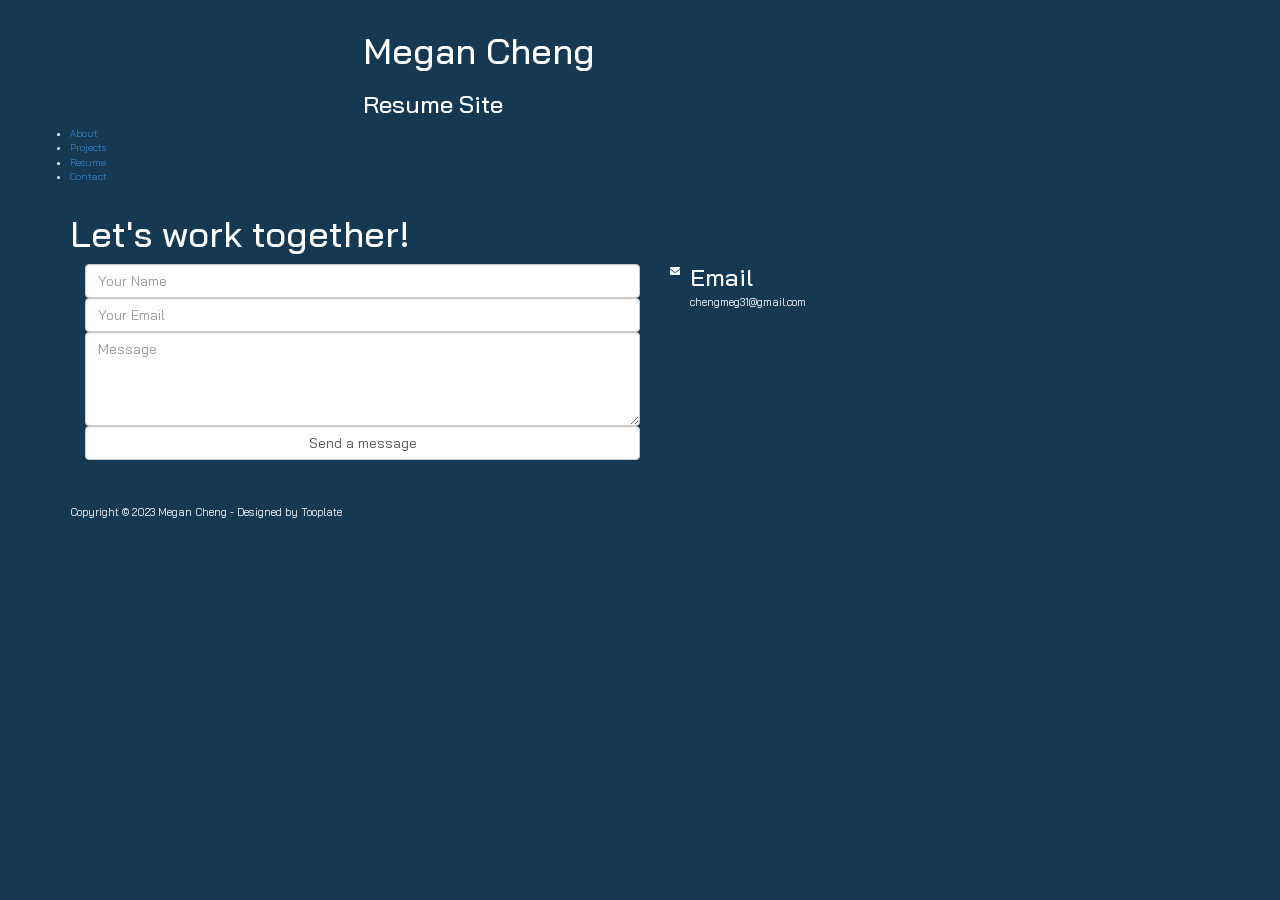
<file: contact.html>
<!DOCTYPE html>
<html lang="en">

<head>
   <!--

Template 2082 Pure Mix

http://www.tooplate.com/view/2082-pure-mix

-->
   <meta charset="utf-8">
   <meta http-equiv="X-UA-Compatible" content="IE=Edge">
   <meta name="viewport" content="width=device-width, initial-scale=1">
   <meta name="keywords" content="">
   <meta name="description" content="">

   <!-- Site title
   ================================================== -->
   <title>Megan Cheng - Portfolio</title>

   <!-- Bootstrap CSS
   ================================================== -->
   <link rel="stylesheet" href="css/bootstrap.min.css">

   <!-- Animate CSS
   ================================================== -->
   <link rel="stylesheet" href="css/animate.min.css">

   <!-- Font Icons CSS
   ================================================== -->
   <link rel="stylesheet" href="css/font-awesome.min.css">
   <link rel="stylesheet" href="css/ionicons.min.css">

   <!-- Main CSS
   ================================================== -->
   <link rel="stylesheet" href="css/style.css">

   <!-- Google web font 
   ================================================== -->
   <link href='https://fonts.googleapis.com/css?family=Source+Sans+Pro:400,700,300' rel='stylesheet' type='text/css'>

</head>

<body>

   <!-- Header section
================================================== -->
   <section id="header" class="header-one">
      <div class="container">
         <div class="row">

            <div class="col-md-offset-3 col-md-6 col-sm-offset-2 col-sm-8">
               <div class="header-thumb">
                  <h1>Megan Cheng</h1>
                  <h3>Resume Site</h3>
               </div>
            </div>

         </div>
      </div>
   </section>


   <!-- Portfolio section
================================================== -->
   <section id="portfolio">
      <div class="container">
         <div class="row">

            <div class="col-md-12 col-sm-12">

               <!-- iso section -->
               <div class="iso-section">

				<ul class="filter-wrapper clearfix">
					<li><a href="index.html">About</a></li>
					<li><a href="projects.html">Projects</a></li>
					<li><a href="resume.html">Resume</a></li>
					<li><a href="contact.html">Contact</a></li>
				 </ul>

                  <!-- Contact section
================================================== -->
                  <section id="contact" >
                     <div class="container">
                        <div class="row">
							<h1>Let's work together!</h1>
                           <div class="wow fadeInUp col-md-6 col-sm-12">

                              <div class="contact-form">
                                 <form id="contact-form" method="post" action="https://formspree.io/f/mdovewek">
                                    <input name="name" type="text" class="form-control" placeholder="Your Name"
                                       required>
                                    <input name="email" type="email" class="form-control" placeholder="Your Email"
                                       required>
                                    <textarea name="message" class="form-control" placeholder="Message" rows="4"
                                       required></textarea>
                                    <div class="contact-submit">
                                       <input type="submit" class="form-control submit" value="Send a message">
                                    </div>
                                 </form>
                              </div>
                           </div>

                           <div class="col-md-4 col-sm-4">
                              <div class="wow fadeInUp media">
                                 <div class="media-object pull-left">
                                    <i class="fa fa-envelope"></i>
                                 </div>
                                 <div class="media-body">
                                    <h3 class="media-heading">Email</h3>
                                    <p>chengmeg31@gmail.com</p>
                                 </div>
                              </div>
                           </div>

                        </div>
                     </div>
                  </section>

                     </div>
                  </div>

               </div>

            </div>

         </div>
      </div>
   </section>

   <!-- Footer section
================================================== -->
   <footer>
      <div class="container">
         <div class="row">

            <div class="col-md-12 col-sm-12">
               <p class="wow fadeInUp">Copyright © 2023 Megan Cheng - Designed by Tooplate</p>
            </div>

         </div>
      </div>
   </footer>


   <!-- Javascript 
================================================== -->
   <script src="js/jquery.js"></script>
   <script src="js/bootstrap.min.js"></script>
   <script src="js/isotope.js"></script>
   <script src="js/imagesloaded.min.js"></script>
   <script src="js/wow.min.js"></script>
   <script src="js/custom.js"></script>

</body>

</html>
</file>
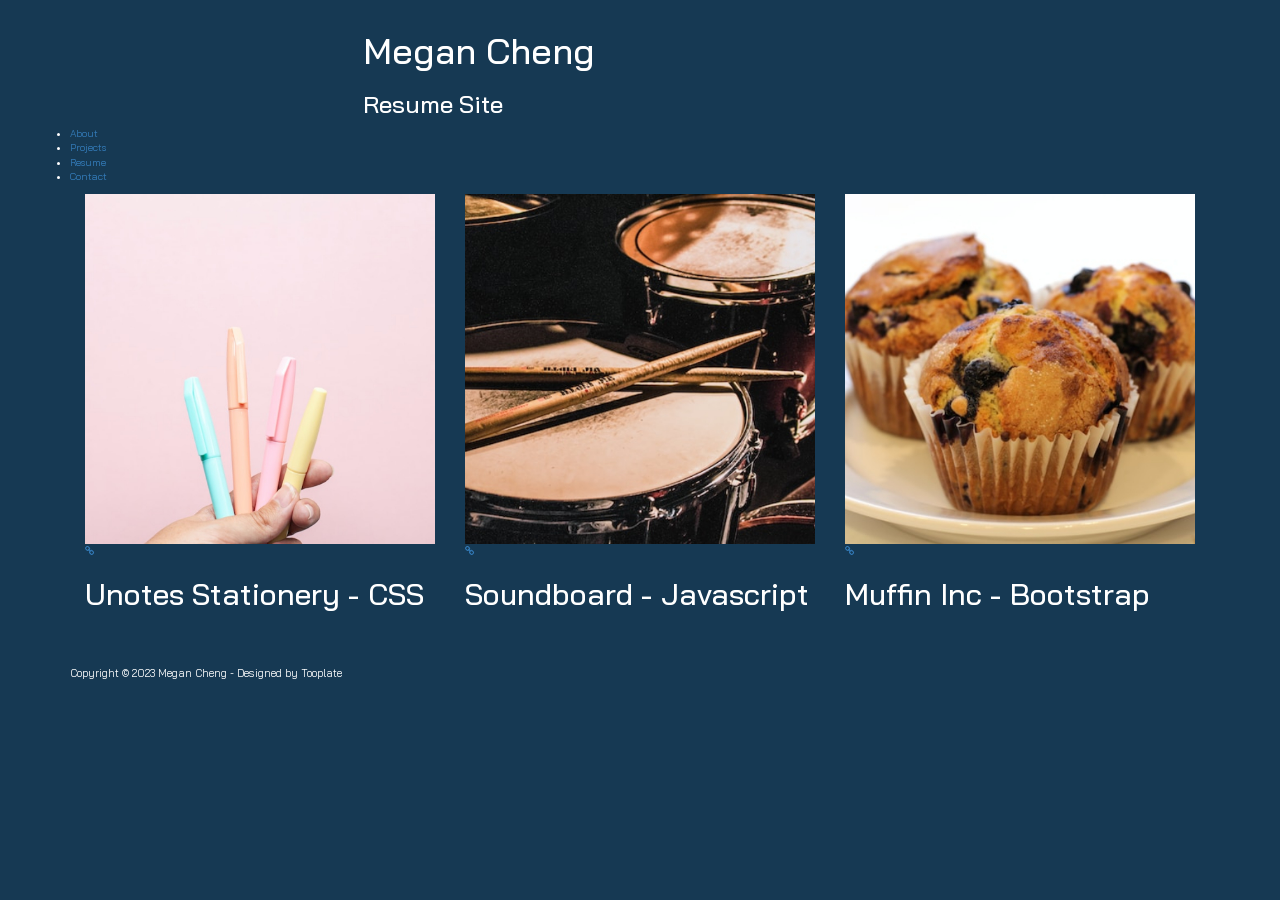
<file: projects.html>
<!DOCTYPE html>
<html lang="en">

<head>
   <!--

Template 2082 Pure Mix

http://www.tooplate.com/view/2082-pure-mix

-->
   <meta charset="utf-8">
   <meta http-equiv="X-UA-Compatible" content="IE=Edge">
   <meta name="viewport" content="width=device-width, initial-scale=1">
   <meta name="keywords" content="">
   <meta name="description" content="">

   <!-- Site title
   ================================================== -->
   <title>Megan Cheng - Portfolio</title>

   <!-- Bootstrap CSS
   ================================================== -->
   <link rel="stylesheet" href="css/bootstrap.min.css">

   <!-- Animate CSS
   ================================================== -->
   <link rel="stylesheet" href="css/animate.min.css">

   <!-- Font Icons CSS
   ================================================== -->
   <link rel="stylesheet" href="css/font-awesome.min.css">
   <link rel="stylesheet" href="css/ionicons.min.css">

   <!-- Main CSS
   ================================================== -->
   <link rel="stylesheet" href="css/style.css">

   <!-- Google web font 
   ================================================== -->
   <link href='https://fonts.googleapis.com/css?family=Source+Sans+Pro:400,700,300' rel='stylesheet' type='text/css'>

</head>

<body>

   <!-- Header section
================================================== -->
   <section id="header" class="header-one">
      <div class="container">
         <div class="row">

            <div class="col-md-offset-3 col-md-6 col-sm-offset-2 col-sm-8">
                <div class="header-thumb">
                   <h1>Megan Cheng</h1>
                   <h3>Resume Site</h3>
                </div>
             </div>

         </div>
      </div>
   </section>


   <!-- Portfolio section
================================================== -->
   <section id="portfolio">
      <div class="container">
         <div class="row">

            <div class="col-md-12 col-sm-12">

               <!-- iso section -->
               <div class="iso-section">

                <ul class="filter-wrapper clearfix">
                    <li><a href="index.html">About</a></li>
                    <li><a href="projects.html">Projects</a></li>
                    <li><a href="resume.html">Resume</a></li>
                    <li><a href="contact.html">Contact</a></li>
                 </ul>

                        <div class="iso-box col-md-4 col-sm-6 wow fadeInUp">
                           <div class="portfolio-thumb">
                              <img src="images/stationery_unsplash.jpg" class="img-responsive" alt="Stationery, Portfolio item">
                              <div class="portfolio-overlay">
                                 <div class="portfolio-item">
                                    <a href="https://unotesstationery.netlify.app/"><i class="fa fa-link"></i></a>
                                    <h2>Unotes Stationery - CSS</h2>
                                 </div>
                              </div>
                           </div>
                        </div>

                        <div class="iso-box col-md-4 col-sm-6 wow fadeInUp">
                           <div class="portfolio-thumb">
                              <img src="images/drum_unsplash.jpg" class="img-responsive" alt="Soundboard, Portfolio item">
                              <div class="portfolio-overlay">
                                 <div class="portfolio-item">
                                    <a href="https://statuesque-buttercream-abe3a2.netlify.app/"><i class="fa fa-link"></i></a>
                                    <h2>Soundboard - Javascript</h2>
                                 </div>
                              </div>
                           </div>
                        </div>

                        <div class="iso-box col-md-4 col-sm-6 wow fadeInUp">
                           <div class="portfolio-thumb">
                              <img src="images/muffin_unsplash.jpg" class="img-responsive" alt="Muffin, Portfolio item">
                              <div class="portfolio-overlay">
                                 <div class="portfolio-item">
                                    <a href="https://cerulean-lokum-771311.netlify.app/"><i class="fa fa-link"></i></a>
                                    <h2>Muffin Inc - Bootstrap</h2>
                                 </div>
                              </div>
                           </div>
                        </div>

               </div>

            </div>

         </div>
      </div>
   </section>

   <!-- Footer section
================================================== -->
   <footer>
      <div class="container">
         <div class="row">

            <div class="col-md-12 col-sm-12">
               <p class="wow fadeInUp">Copyright © 2023 Megan Cheng - Designed by Tooplate</p>
            </div>

         </div>
      </div>
   </footer>


   <!-- Javascript 
================================================== -->
   <script src="js/jquery.js"></script>
   <script src="js/bootstrap.min.js"></script>
   <script src="js/isotope.js"></script>
   <script src="js/imagesloaded.min.js"></script>
   <script src="js/wow.min.js"></script>
   <script src="js/custom.js"></script>

</body>

</html>
</file>
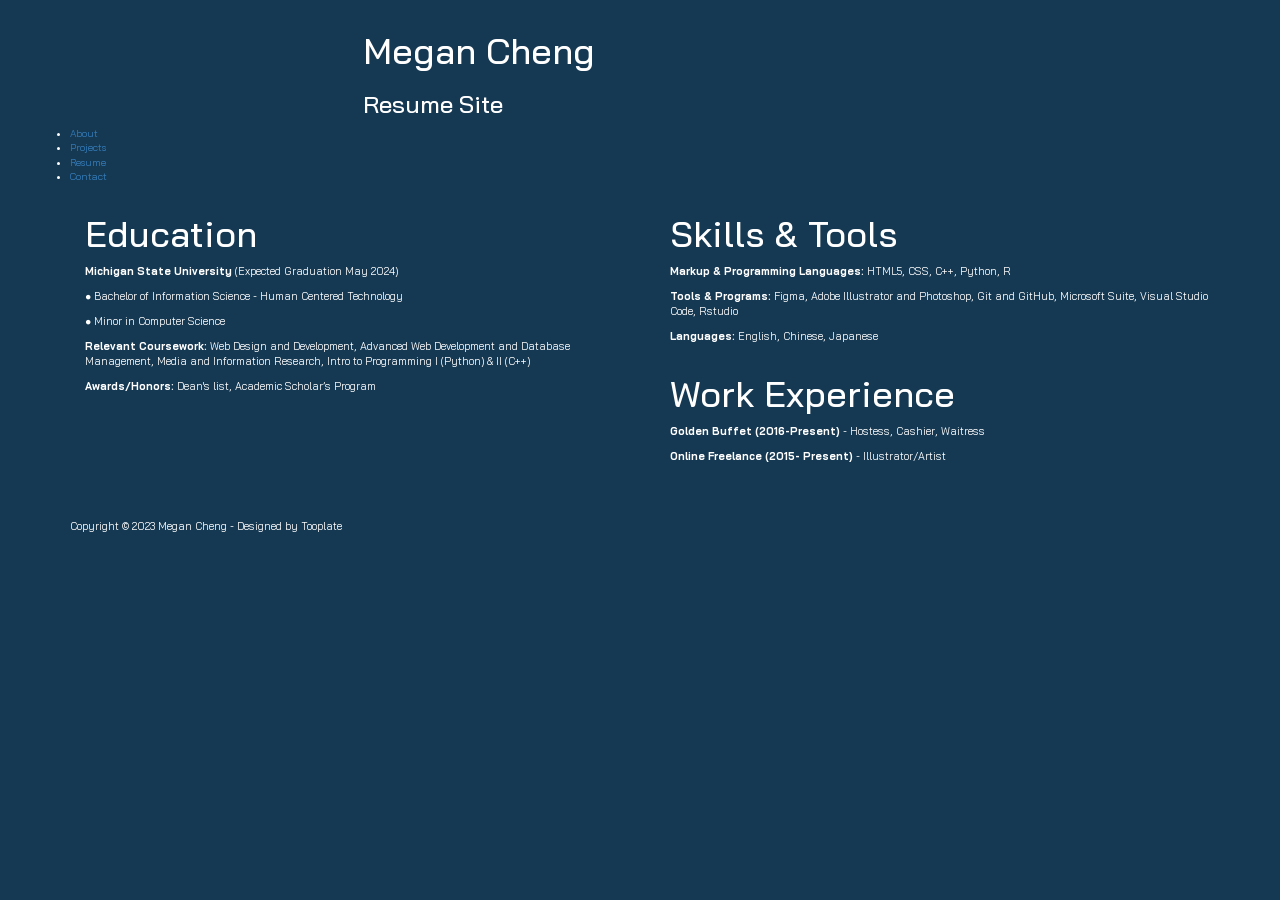
<file: resume.html>
<!DOCTYPE html>
<html lang="en">

<head>
   <!--

Template 2082 Pure Mix

http://www.tooplate.com/view/2082-pure-mix

-->
   <meta charset="utf-8">
   <meta http-equiv="X-UA-Compatible" content="IE=Edge">
   <meta name="viewport" content="width=device-width, initial-scale=1">
   <meta name="keywords" content="">
   <meta name="description" content="">

   <!-- Site title
   ================================================== -->
   <title>Megan Cheng - Portfolio</title>

   <!-- Bootstrap CSS
   ================================================== -->
   <link rel="stylesheet" href="css/bootstrap.min.css">

   <!-- Animate CSS
   ================================================== -->
   <link rel="stylesheet" href="css/animate.min.css">

   <!-- Font Icons CSS
   ================================================== -->
   <link rel="stylesheet" href="css/font-awesome.min.css">
   <link rel="stylesheet" href="css/ionicons.min.css">

   <!-- Main CSS
   ================================================== -->
   <link rel="stylesheet" href="css/style.css">

   <!-- Google web font 
   ================================================== -->
   <link href='https://fonts.googleapis.com/css?family=Source+Sans+Pro:400,700,300' rel='stylesheet' type='text/css'>

</head>

<body>


   <!-- Header section
================================================== -->
   <section id="header" class="header-one">
      <div class="container">
         <div class="row">

            <div class="col-md-offset-3 col-md-6 col-sm-offset-2 col-sm-8">
                <div class="header-thumb">
                   <h1>Megan Cheng</h1>
                   <h3>Resume Site</h3>
                </div>
             </div>

         </div>
      </div>
   </section>


   <!-- Portfolio section
================================================== -->
   <section id="portfolio">
      <div class="container">
         <div class="row">

            <div class="col-md-12 col-sm-12">

               <!-- iso section -->
               <div class="iso-section">

                <ul class="filter-wrapper clearfix">
                    <li><a href="index.html">About</a></li>
                    <li><a href="projects.html">Projects</a></li>
                    <li><a href="resume.html">Resume</a></li>
                    <li><a href="contact.html">Contact</a></li>
                 </ul>

                  <!-- Resume section
================================================== -->
<section id="contact">
    <div class="container">
       <div class="row">

          <div class="wow fadeInUp col-md-6 col-sm-12">
             <h1>Education</h1>
                <p><strong>Michigan State University</strong> (Expected Graduation May 2024)</p>
                <p>● Bachelor of Information Science - Human Centered Technology</p>
                <p>● Minor in Computer Science</p>
                <p><strong>Relevant Coursework:</strong> Web Design and Development, Advanced Web Development and Database Management, Media and Information Research, Intro to Programming I (Python) & II (C++)</p>
                <p><strong>Awards/Honors:</strong> Dean's list, Academic Scholar’s Program</p>

          </div>

          <div class="wow fadeInUp col-md-6 col-sm-12">
            <h1>Skills & Tools</h1>
                <p><strong>Markup & Programming Languages:</strong> HTML5, CSS, C++, Python, R</p>
                <p><strong>Tools & Programs:</strong> Figma, Adobe Illustrator and Photoshop, Git and GitHub, Microsoft Suite, Visual Studio Code, Rstudio</p>
                <p><strong>Languages:</strong> English, Chinese, Japanese</p>
         </div>

         <div class="wow fadeInUp col-md-6 col-sm-12">
            <h1>Work Experience</h1>
               <p><strong>Golden Buffet (2016-Present)</strong> - Hostess, Cashier, Waitress</p>
               <p><strong>Online Freelance (2015- Present)</strong> - Illustrator/Artist</p>

         </div>

       
        
          <div class="clearfix"></div>

       </div>
    </div>
 </section>

    </div>
 </div>

</div>

</div>

</div>
</div>
</section>

   <!-- Footer section
================================================== -->
   <footer>
      <div class="container">
         <div class="row">

            <div class="col-md-12 col-sm-12">
               <p class="wow fadeInUp">Copyright © 2023 Megan Cheng - Designed by Tooplate</p>
            </div>

         </div>
      </div>
   </footer>


   <!-- Javascript 
================================================== -->
   <script src="js/jquery.js"></script>
   <script src="js/bootstrap.min.js"></script>
   <script src="js/isotope.js"></script>
   <script src="js/imagesloaded.min.js"></script>
   <script src="js/wow.min.js"></script>
   <script src="js/custom.js"></script>

</body>

</html>
</file>
<file: css/style.css>
@import url("https://fonts.googleapis.com/css2?family=Bai+Jamjuree:wght@400;500;600;700&display=swap");

:root {
    /** CSS DARK THEME PRIMARY COLORS */
    --color-primary-100:  #2596be;
    --color-primary-200:  #23aae4;
    --color-primary-300:  #67adcc;
    --color-primary-400:  #7fb8d4;
    --color-primary-500:  #8ac0db;
    --color-primary-600:  #abcfe2;  

    /** CSS DARK THEME MIXED SURFACE COLORS */ 
    --color-surface-mixed-100:  #163953;
    --color-surface-mixed-200:  #314c64;
    --color-surface-mixed-300:  #496076;
}


* {
    margin: 0;
    padding: 0;
    box-sizing: border-box;
    font-family: "Bai Jamjuree", sans-serif;
}

html {
    scroll-behavior: smooth;
}

body {
    background-color: var(--color-surface-mixed-100);
    color: #fff;
    font-size: var(--normal-font-size);
    padding-top: 1.1rem;
    transition: .5s ease;
}

p{
    font-size: 1.06rem;
}

/* -------Header & Navbar------- */

.header {
    position: fixed;
    top: 0;
    left: 0;
    width: 100%;
    padding: 20px 10%;
    background: var(--color-surface-mixed-100);
    display: flex;
    justify-content: space-between;
    z-index: 99;
    transition: .5s ease;
}

.logo {
    font-size: 1.35rem;
    color: inherit;
    text-decoration: none;
    font-weight: 600;
}

.logo:active{
    color: var(--color-primary-200);
}

.navbar a {
    font-size: 1.26rem;
    color: #fff;
    text-decoration: none;
    font-weight: 500;
    margin-left: 1.90rem;
    transition: .3s;
}

.nav-buttons{
    font-size: 1.3rem;
}

.ri-menu-line{
    display: none;
}

.ri-moon-line,
.ri-menu-line{
    transition: .3s;
}

.navbar a:hover,
.navbar a.active,
.ri-moon-line:hover,
.ri-menu-line:hover {
    color: var(--color-primary-500);
}

.navbar a {
    position: relative;
}

.navbar a::before {
    content: "";
    position: absolute;
    display: block;
    width: 100%;
    height: 2px;
    bottom: -.4rem;
    left: 0;
    background-color: var(--color-primary-500);
    transform: scaleX(0);
    transition: transform 0.3s ease;
}

a:hover::before {
    transform: scaleX(1);
}

.add-shadow{
  box-shadow: rgba(0, 0, 0, 0.2) 0px 3px 6px 0px;
  transition: .3s;
}

.home{
    display: flex;
    justify-content:center;
    align-items: center;
    height: 100vh;
    padding: 0 10%;
}

.home-content{
    max-width: 610px;
    margin-right: 8vw;
}

.home-content h1{
    font-size: 2.25rem;
    font-weight: 700;
    position: relative
}

.home-content h2{
    font-size: 1.8rem;
    font-weight: 700;
    color: var(--color-primary-500);    
}

.home-content p{
    font-size: 1.26rem;
    padding-top: 1.4rem;
}

img {
  max-width: 100%;
  height: auto;
}

.prof-img img{
    max-width: 21.9rem;
    border-radius: 8px;
    border: solid white 6px;
    box-shadow: 25px -15px var(--color-surface-mixed-300);
}


@media (max-width: 1010px) {

    .home{
        flex-direction: column-reverse;
        height: 100%;
    }

    .home-content{
        margin-right:0;
        text-align: center;
    }

    .prof-img img{
        max-width: 16.5rem;
        margin-top: 1.2rem;
    }

    body{
        padding-top: 4.4rem;
    }

    .home-content h1{
        font-size: 2.5rem;
    }
    
    .home-content h2{
        font-size: 1.55rem; 
    }
    
    .home-content p{
        font-size: 1.3rem;
        padding-top: 1.1rem;
        padding-bottom: .9rem;
    }

}

@media (max-width: 630px) {
    .ri-menu-line{
        display: contents;
    }

    .navbar{
        display: none;
    }

    .prof-img img{
        box-shadow: 15px -10px var(--color-surface-mixed-300);
    }
}

/* -------Projects------- */

.section-header{
    text-align: center;
    padding-top: 3.7rem;
    padding-bottom: 1rem;
    font-size: 2.5rem;
    position: relative;


}
.section-header::before {
    content: "";
    position: absolute;
    bottom: 16px;
    width: 175px;
    height: 14px;
    transform: skew(-12deg) translateX(-50%);
    background: var(--color-primary-100);
    z-index: -1;
    left:50%; margin-left:-2px;
}

.project{
    padding-bottom: 2rem;
}

.card-list {
    display: grid;
    grid-template-columns: repeat(auto-fill, minmax(300px, 1fr));
    max-width: 1250px;
    margin: 2rem auto;
    padding: 20px;
    gap: 20px;
}
.card-list .card-item {
    transition: .3s;
    background: var(--color-surface-mixed-200);
    padding: 26px;
    border-radius: 8px;
    list-style: none;
    text-decoration: none;
    border: 2px solid transparent;
    color: #fff;
    transition: .5s ease;
}

.card-item{
    display: flex;
    flex-direction:column; 
    justify-content:space-between;
}

.card-item a{
    text-decoration: inherit;
    color: inherit;
}

.card-list .card-item:hover {
    background: var(--color-surface-mixed-300);
    box-shadow: 0px 5px 10px rgba(0, 0, 0, 0.1);
}
.card-list .card-item img {
    width: 100%;
    aspect-ratio: 16/9;
    border-radius: 8px;
    object-fit: cover;
}
.card-list .tag {
    display: inline-block;
    border: 2px solid var(--color-primary-500);
    margin-top: 1rem;
    padding: 8px 15px;
    font-size: 0.75rem;
    border-radius: 1rem;
    font-weight: 600;
}

.card-link{
    display: inline-block;
    padding-right: 1rem;
    margin-top: 1.4rem;
    font-weight: 500;
}

.card-link:hover{
    color: var(--color-primary-500);
}

.card-item h3 {
    font-size: 1.5rem;
    margin-top: 1rem;
    font-weight: 600;
}

@media (max-width: 1200px) {
    .card-list .card-item {
        padding: 15px;
    }
}
@media screen and (max-width: 980px) {
    .card-list {
        margin: 0 auto;
    }
}


/* -------Contact------- */
.contact .section-header::before {
    width: 230px;
    left:50%; margin-left:-2px;
}

.contact{
    margin: 0 auto;
    text-align: center;
}

.contact p{
    padding: 1rem;
}

.contact-form-container {
    padding: 1rem;
    border-radius: 8px;
    max-width: 610px;
    margin: auto;
    width: 90%;
}

.form-group label{
    visibility: hidden;
}

.submit-button {
    width: 26rem;
    margin-top: .9rem;
    padding: .85rem;
    width: 9.5rem;
    height: 100%;
    background-color: var(--color-primary-100);
    border: 2px solid var(--color-primary-100);
    border-radius: 8px;
    font-size: 1.2rem;
    color: #fff;
    text-decoration: none;
    font-weight: 700;
    letter-spacing: 1px;
    transition: .3s;
}

.submit-button:hover {
    box-shadow: 0 0 16px var(--color-primary-200);
}

input, textarea {
    width: 100%;
    padding: 0.8rem;
    border: 1px solid #ddd;
    border-radius: 4px;
    box-sizing: border-box;
    font-size: 1rem;
}

textarea {
    resize: vertical;
    height: 250px;
}

.contact-links a{
    color: #fff;
    text-decoration: none;
}

.contact-links a:hover{
    color: var(--color-primary-500);
}

@media (max-width: 650px) {
    .contact-form-container {
        width: 100%;
    }
}

/* -------Footer------- */
footer{
    height: 13rem;
    padding-bottom: 1.5rem;
    width: 100%;
    display: flex;
    align-items: center; 
    justify-content: center;
}


/* -------hamburger menu------- */
.overlay {
  height: 0%;
  width: 100%;
  position: fixed;
  z-index: 1;
  top: 0;
  left: 0;
  background-color: var(--color-surface-mixed-100);
  overflow-y: auto;
}

.overlay-content {
  position: relative;
  top: 25%;
  width: 100%;
  text-align: center;
}

.overlay a {
  padding: 8px;
  text-decoration: none;
  font-size: 1.8rem;
  color: #818181;
  display: block;
  transition: 0.3s;
}

.overlay a:hover, .overlay a:focus {
  color: #fff;
}

.overlay .closebtn {
  position: absolute;
  top: 20px;
  right: 45px;
  font-size: 4rem;
}

/* -------Image Modal------- */
  
/* The Modal (background) */
.modal {
    display: none; /* Hidden by default */
    position: fixed; /* Stay in place */
    z-index: 100; /* Sit on top */
    padding-top: 96px; /* Location of the box */
    left: 0;
    top: 0;
    width: 100%; /* Full width */
    height: 100%; /* Full height */
    overflow: auto; /* Enable scroll if needed */
    background-color: rgb(0,0,0); /* Fallback color */
    background-color: rgba(0,0,0,0.9); /* Black w/ opacity */
}
  
/* Modal Content (image) */
.modal-content {
    margin: auto;
    display: block;
    width: 85%;
    max-width: 900px;
}
  
/* Caption of Modal Image */
#caption {
    margin: auto;
    display: block;
    width: 80%;
    max-width: 700px;
    text-align: center;
    color: #ccc;
    padding: 10px 0;
    height: 150px;
}
  
/* Add Animation */
.modal-content, #caption {  
    -webkit-animation-name: zoom;
    -webkit-animation-duration: 0.6s;
    animation-name: zoom;
    animation-duration: 0.6s;
}
  
@-webkit-keyframes zoom {
    from {-webkit-transform:scale(0)} 
    to {-webkit-transform:scale(1)}
}
  
@keyframes zoom {
    from {transform:scale(0)} 
    to {transform:scale(1)}
}
  
/* The Close Button */
.close {
    position: absolute;
    top: 15px;
    right: 35px;
    color: #f1f1f1;
    font-size: 40px;
    font-weight: bold;
    transition: 0.3s;
}
  
.close:hover,
.close:focus {
    color: #bbb;
    text-decoration: none;
    cursor: pointer;
}
  
/* 100% Image Width on Smaller Screens */
@media only screen and (max-width: 700px){
    .modal-content {
      width: 100%;
    }
}

/* Carousel */
.slider {
    position: relative;
    width: 100%;
    background: var(--color-surface-mixed-100);
    font-weight: 300;
    padding: 12.45px 0;
}

.myslide {
    height: 520px;
    display: none;
    overflow: hidden;
}

.myslide h3{
    font-size: 1.7rem;
    font-weight: 700;
    letter-spacing: 2px;
}

.prev,
.next {
    position: absolute;
    top: 50%;
    transform: translate(0, -50%);
    font-size: 50px;
    padding: 5px;
    cursor: pointer;
    color: #d6d6d6;
    transition: 0.1s;
    user-select: none;
}

.prev:hover,
.next:hover {
    color: #fff;
}

.next {
    right: 0;
}

.dotsbox {
    position: absolute;
    left: 50%;
    transform: translate(-50%);
    bottom: 7px;
    cursor: pointer;
}

.dot {
    display: inline-block;
    width: 25px;
    height: 4.5px;
    background-color: #b7b7b7;
    border-radius: 4px;
    margin: 0 10px;
    cursor: pointer;
}

.active,
.dot:hover {
    background-color: #FFF;
}

.txt {
    z-index: 1;
    padding: 60px 85px;
    text-align: center;
    line-height: 35px;
}

.txt h4{
    color: var(--color-primary-500);
}

.titleslide .txt{
    position: absolute;
    padding: 0;
    /* text-align: center; */
    /* float: left; */
    top: 50%;
    left: 50%;
    transform: translate(-50%, -50%);
}


@media screen and (max-width: 800px) {
    .dot {
        width: 20px;
        margin: 0 3px;
    }
    .myslide h4{
        padding-top: 1.2rem;
    }
}

@media screen and (max-width: 728px) {
    .dotsbox {
        display: none;
    }
}

@media screen and (max-width: 700px) {
    .myslide {
        overflow: auto;
    }
}

@media screen and (max-width:677px){
    .txt {
        padding: 25px 65px;
    }

    .myslide h4{
        padding-top: 1rem;
    }
}

@media screen and (max-width:550px){
    .txt {
        padding: 25px 50px;
    }
}

._slider_img {
    max-height: 400px;
    width: auto;
}
.medium_slider_img {
    max-height: 370px;
    width: auto;
}

.small_slider_img {
    max-height: 315px;
    width: auto;
}

.smallest_slider_img {
    max-height: 279px;
    width: auto;
}

.titleslide .slider_img{
    opacity: 0.06;
    width:100%;
    height:100%;
    object-fit: cover;
    overflow: hidden;    
}

.titleslide h3{
    font-size: 2.25rem;
}

.myslide h4{
    font-size: 1.35rem;
    font-weight: 600;
    padding-top: 1.35rem;
}

.myslide p{
    font-size: 1.06rem;
}

.slider_text {
    margin-top: 45px;
    max-width: 400px;
}

.answer::before{
    content: "— ";
}

@media screen and (max-width: 500px) {
    .slider_text {
        display: block;
    }

    .myslide h3{
        font-size: 1.5rem;
    }
    
    .myslide h4{
        font-size: 1.25rem;
        padding-top: .8rem;
    }
    
    .medium_slider_img {
        padding-top: 26px;
    }
}

/* -------light mode toggle------- */

.light-mode,
.light-mode .header,
.light-mode .slider{
    transition: .5s ease;
    background: #d7eefe;
    color: #293033;
}

.light-mode .contact-links a,
.light-mode .navbar a,
.light-mode .logo,
.light-mode .card-item {
    color: #293033;
}

.light-mode .contact-links a:hover,
.light-mode .prev:hover,
.light-mode .next:hover {
    color: var(--color-primary-200);
}

.light-mode .card-item{
    background-color: #e8f6ff;
}

.light-mode .card-item:hover{
    background-color: #f4fbff;
}

.light-mode .home-content h1{
    color: #212629;
}

.light-mode .prof-img img{
    box-shadow: 25px -15px var(--color-primary-500);
}

.light-mode .home-content h2,
.light-mode .ri-moon-line:hover,
.light-mode .ri-menu-line:hover,
.light-mode .section-header::before {
    color: var(--color-primary-200);
}

.light-mode .section-header::before,
.light-mode .navbar a::before,
.light-mode .active,
.light-mode .dot:hover {
    background: var(--color-primary-200);
}

.light-mode .submit-button {
    background-color: var(--color-primary-200);
    border: 2px solid var(--color-primary-200);
}

.light-mode .card-list .tag {
    border: 2px solid var(--color-primary-400);
}

.light-mode .txt h4{
    color: var(--color-primary-200);
}

.light-mode .prev,
.light-mode .next{
    color: #b7b7b7;
}
</file>
